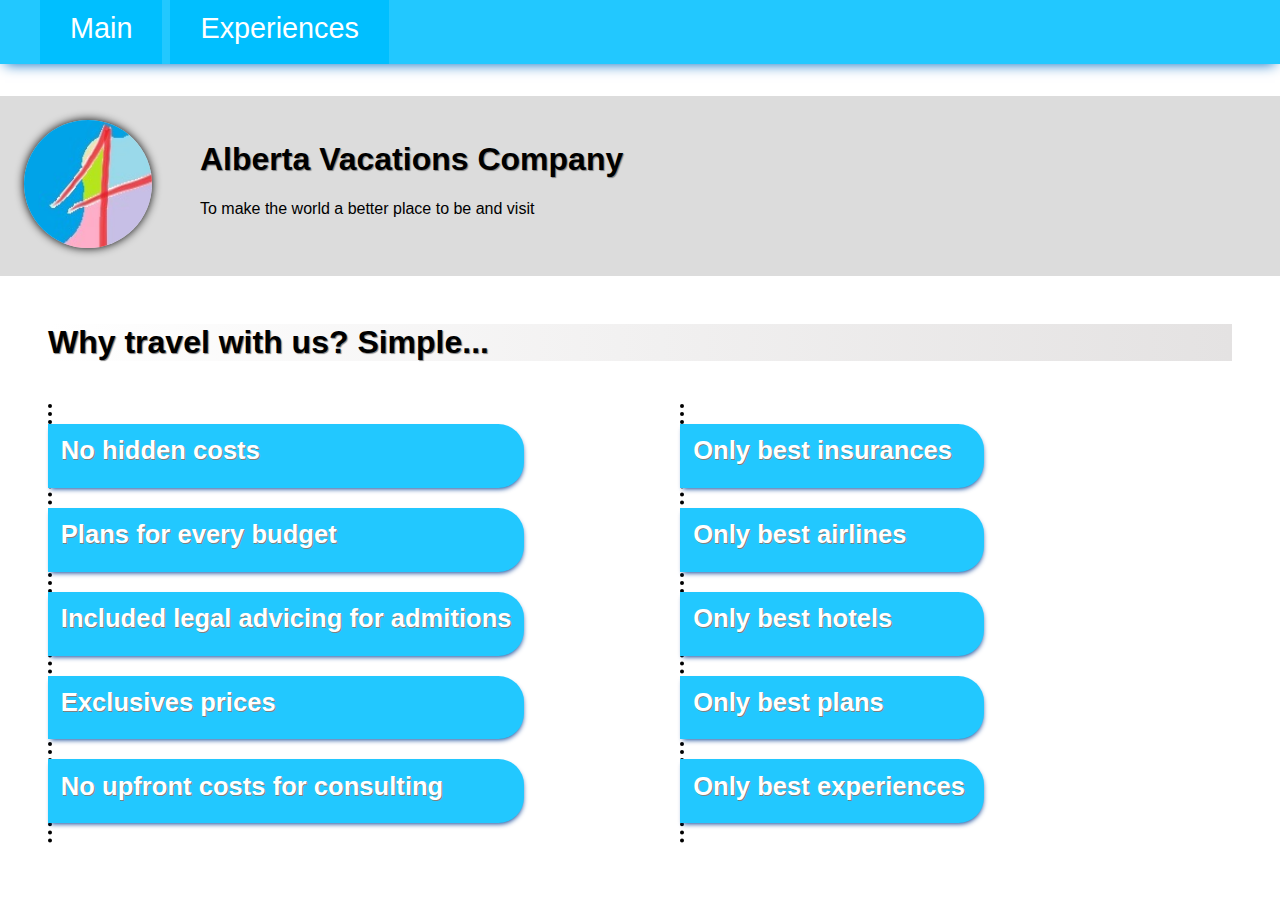
<file: index.html>
<!DOCTYPE html>
<html>
<head>
    <title>Alberta travel company</title>
    <link rel='stylesheet' type='text/css' media='screen' href='./css/styles.css'>
</head>
<body>
    <header>
        <ul>
            <li><a href="./index.html">Main</a></li>
            <li><a href="./experiences.html">Experiences</a></li>
        </ul>
    </header>

    <div id="main-info">
        <div class="main-info-div">
            <img src="./images/avatar.jpg" alt="profile picture"> 
        </div>
        <div class="main-info-div">
            <h1>Alberta Vacations Company</h1>
            <p>To make the world a better place to be and visit</p> 
        </div>
    </div>

    <section>
        <h2>Why travel with us? Simple...</h2>
        <div class="lists-space">
            <ul>
                <li>No hidden costs</li>
                <li>Plans for every budget</li>
                <li>Included legal advicing for admitions</li>
                <li>Exclusives prices</li>
                <li>No upfront costs for consulting</li>
            </ul>
            <ul>
                <li>Only best insurances</li>
                <li>Only best airlines</li>
                <li>Only best hotels</li>
                <li>Only best plans</li>
                <li>Only best experiences</li>
            </ul>
        </div>
    </section>
    
</body>
<footer>

</footer>
</html>
</file>
<file: css/styles.css>
html,
body {
    margin: 0;
    height: 100%;
    width: 100%;
    font-family: 'Trebuchet MS', 'Lucida Sans Unicode', 'Lucida Grande', 'Lucida Sans', Arial, sans-serif;
}


header{
    width: 100%;
    height: 4em;
    background-color: #22c8ff;
    box-shadow: 0 5px 13px -5px #016ac0;
}
header ul{
    margin: 0;
    font-size: 1.8em;
    height: 100%;
}
header ul li{
    display: inline-block;
    height: 100%;
}
header ul li a{
    display: block;
    text-decoration: none;
    color: white;
    line-height: 2em;
    height: 100%;
    padding: 0 30px;
    background-color: #00bfff;
}
header ul li a:hover{
    background-color: dodgerblue;
}

h1, h2, h3{
    text-shadow: 1px 1px 2px grey;
}
h2 {
    background-image: linear-gradient(to right, white, #e4e2e2);
}

menu ul {
    padding: 0;
    margin: 0;
    font-size: 1.8em;
}

menu ul li {
    margin-right: 1em;
    display: inline-block;
    width: 6em;
    height: 6em;
}

menu ul li a {
    align-items: center;
    background: linear-gradient(90deg, rgba(231,122,215,1) 0%, rgba(134,39,219,1) 34%, rgba(0,212,255,1) 100%);
    text-align: center;
    display: inline-grid;
    text-decoration: none;
    font-size: 1.2em;
    color: White;
    font-weight: 800;
    border-radius: 3em;
    height: 100%;
    width: 100%;
    
}

menu ul li a:hover {
    border: 1px solid black;
    box-shadow: 0 0 10px #797979;
}

h1,
h2,
h3 {
    text-shadow: 1px 1px 1px grey;
}

h2 {
    background-image: linear-gradient(to right, white, #e4e2e2);
}


#main-info{
    display: flex;
    background-color: gainsboro;
    margin-top: 2em;
    height: 8em;
    height: fit-content;
}
.main-info-div img{
    border-radius: 4em;
    box-shadow: 0 0 10px black;
    margin: 0;
    width: 8em;
    height: 8em;
}
.hero-image{
    overflow: hidden;
    width: 100%;
    height: 15em;
    border-radius: 8px 8px 0 0;
    border-bottom: 1px solid cyan;
}
.hero-image img{min-width: 100%;
    height: 100%;
}
.main-info-div{
    float: left;
    height: auto;
    width: auto;
    padding: 1em;
    margin: 0.5em;
}



section{
    margin: 3em;
}
section h1{
    font-size: 2.5em;
}
section h2{
    font-size: 2em;
}


.lists-space, .cards-wrapper{
    display: flex;
    flex-wrap: wrap;
}

.lists-space ul{
    border-left: 4px black dotted;
    min-width: 25%;
    margin-right: 10em;
    list-style: none;
    padding: 0;
}
.lists-space ul li{
    height: 1.5em;
    font-size: 1.6em;
    margin: 20px -4px;
    padding: 0.5em ;
    background-color:#22c8ff;
    border-radius: 0 1em 1em 0;
    box-shadow: 1px 3px 5px -2px  #114697;
    text-shadow: 1px 1px gray;
    font-weight: 600;
    color: white;
}
.lists-space ul li:hover{
    background-image: linear-gradient(to left, #81d9f7, #22c8ff);
}


.info-card{
    border-radius: 8px;
    box-shadow: 0 0 10px grey;
    background-color: white;
    width: 29.5%;
    min-height: 5em;
    margin: 2% 1.9%;
}
.info-card:hover{
    box-shadow: 0 0 15px gray;
}
.info-card p{
    text-align: justify;
    margin: 1em;
}
h3{
    margin-left: 1em;
    margin-bottom: 5px;
    font-size: 1.5em;
}
h4{margin-left: 1em;
    margin-bottom: 5px;
    font-size: 1.2em;
}

.video-container{
    text-align: center;
}
</file>
